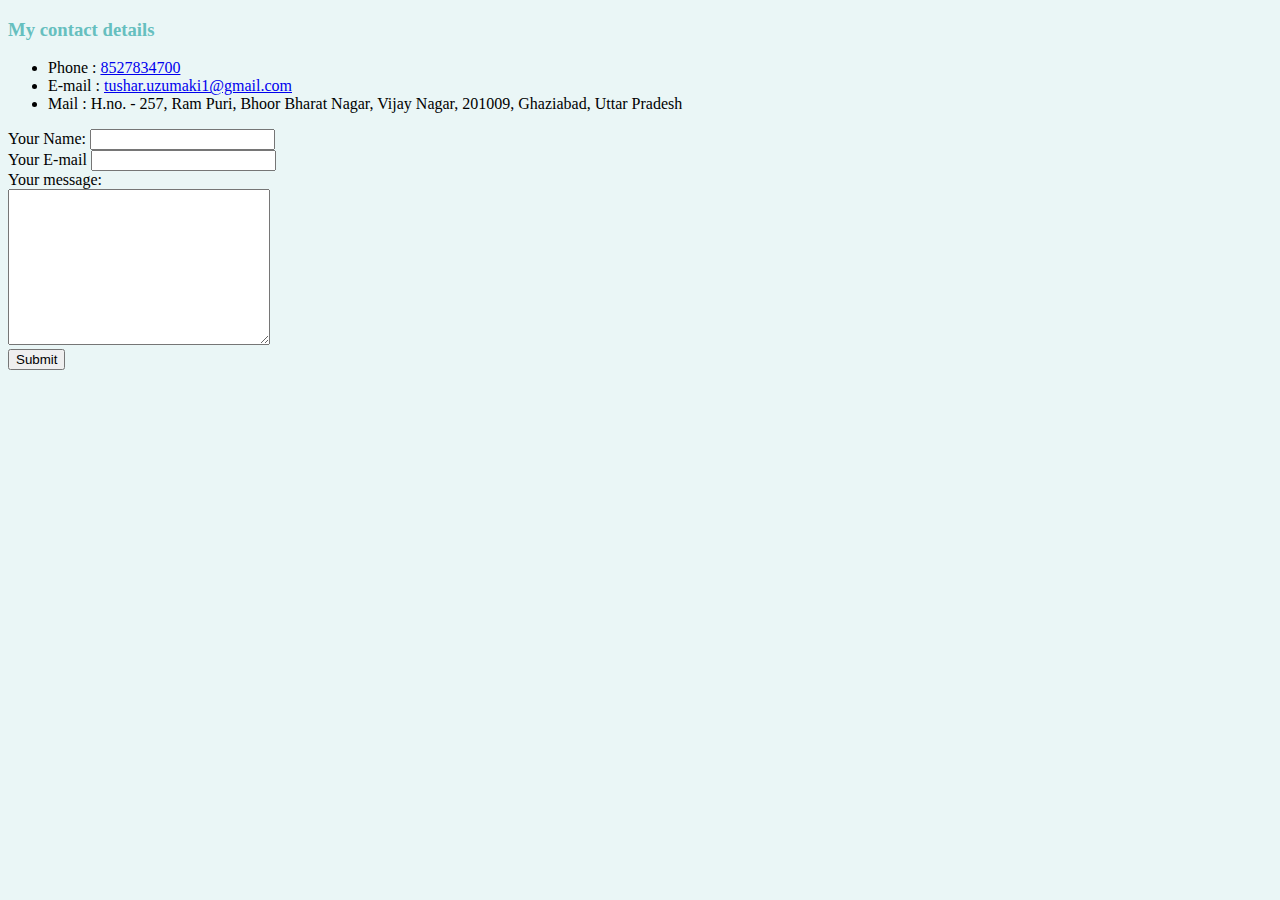
<file: contact.html>
<!DOCTYPE html>
<html lang="en">
<head>
    <meta charset="UTF-8">
    <link rel="stylesheet" href="css/style.css">
    <title>Contact</title>
</head>
<body>
    <h3>My contact details</h3>
    <ul>
        <li>Phone : <a href="tel:8527834700">8527834700</a></li>
        <li>E-mail : <a href="mailto:tushar.uzumaki1@gmail.com">tushar.uzumaki1@gmail.com</a></li>
        <li>Mail : H.no. - 257, Ram Puri, Bhoor Bharat Nagar, Vijay Nagar, 201009, Ghaziabad, Uttar Pradesh</li>
    </ul>
    <form class="" action="mailto:tushar.uzumaki02@gamil.com" method="post" enctype="text/plain">
    <label for="Name">Your Name:</label>
    <input type="textbox" name="Name" value=""><br>
    <label for="E-mail">Your E-mail</label>
    <input type="email" name="Email:"><br>
    <label for="">Your message:</label><br>
    <textarea name="content" id="" cols="30" rows="10"></textarea><br>
    <input type="submit" name="" value="Submit">
</form>
</body>
</html>
</file>
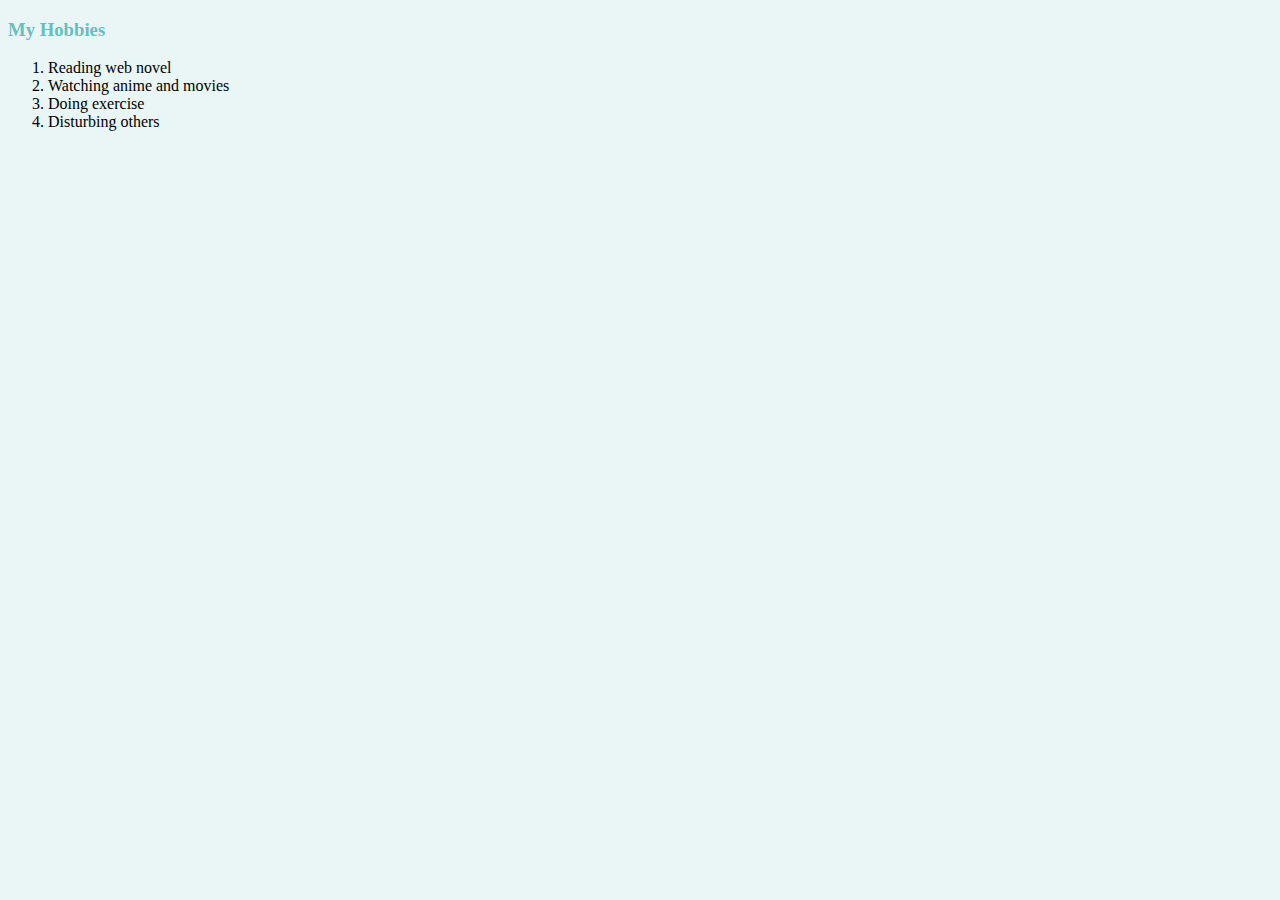
<file: hobbies.html>
<!DOCTYPE html>
<html lang="en">

<head>
    <meta charset="UTF-8">
    <link rel="stylesheet" href="css/style.css">
    <title>Hobbies</title>
</head>

<body>

    <h3>My Hobbies</h3>
    <ol>
        <li>Reading web novel</li>
        <li>Watching anime and movies</li>
        <li>Doing exercise</li>
        <li>Disturbing others</li>
    </ol>

</body>

</html>
</file>
<file: css/style.css>
body {
    background-color: #eaf6f6;
}
hr {
    border-style: none;
    border-top-style: dotted;
    border-color: grey;
    border-width: 5px;
    width: 5%;
}
h1{
    color: #66bfbf
}
h3 {
    color: #66bfbf;
}
</file>
